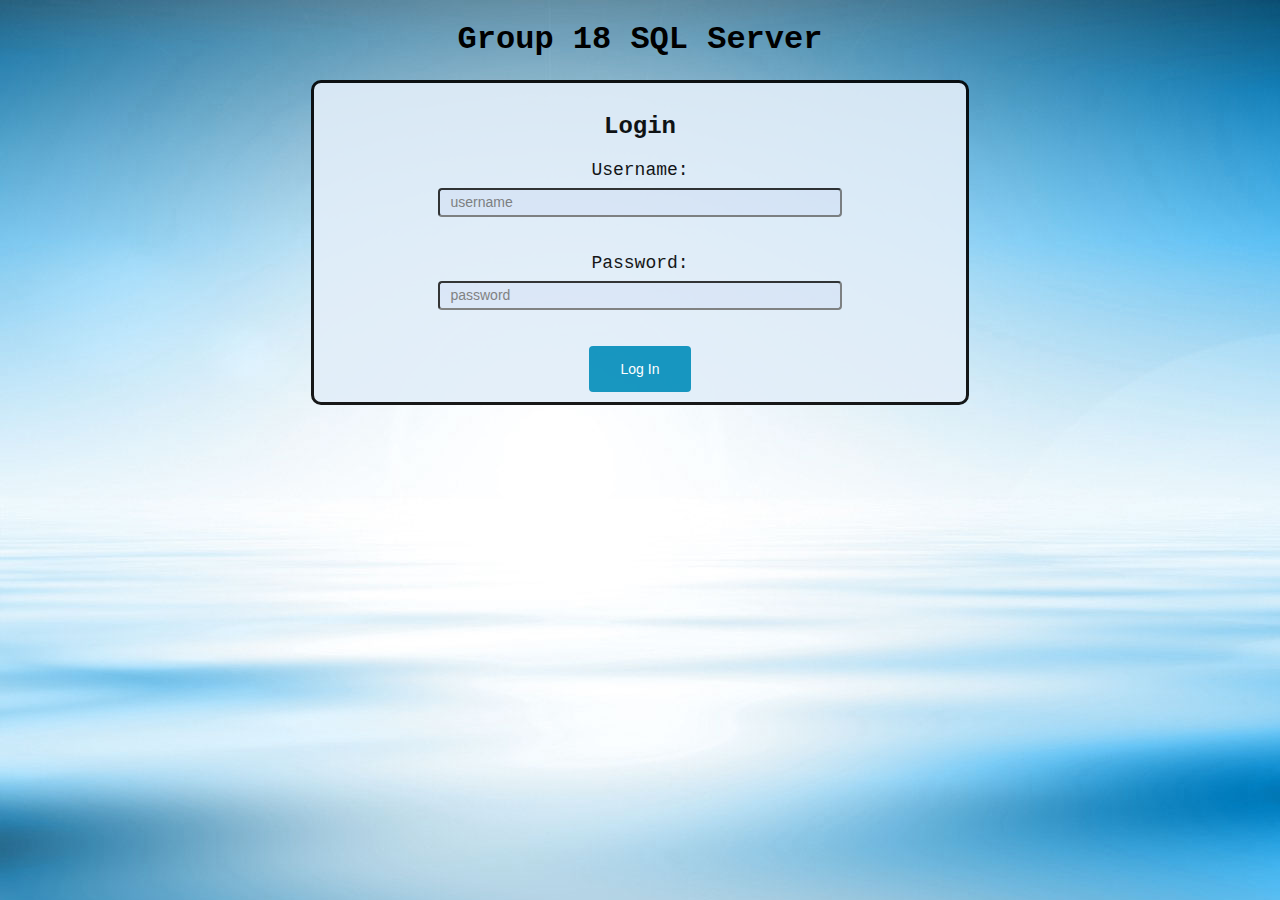
<file: index.html>
<!DOCTYPE html>
<html>
<link href="style.css" rel="stylesheet">
<head>
    <title>SQL Server Login</title>
    <script>
        function validateForm() {
            const username = document.getElementById("username").value;
            const password = document.getElementById("password").value;
            const correctUsername = "cp476";
            const correctPassword = "4v8b3gVScQpwm4CV";

            if (username !== correctUsername || password !== correctPassword) {
                alert("Database Connection Error: Invalid username or password.");
                return false;
            }
        }
    </script>
</head>
<body class="body">
<h1 style="text-align: center;">Group 18 SQL Server</h1>
<div class="login_box">
    <h2 style="text-align: center;font-weight:bold;">Login</h2>
    <form style="text-align: center;" action="db_config.php" method="POST" onsubmit="return validateForm();">
        <label for="username" style="font-size: 18px;">Username:</label><br>
        <input class="login_input" type="text" name="username" id="username" placeholder="username" required>
        <br><br>
        <label for="password" style="font-size: 18px;">Password:</label><br>
        <input class="login_input" type="password" name="password" id="password" placeholder="password" required>
        <br><br>
        <button class="login_button" type="submit">Log In</button>
    </form>
</div>
</body>
</html>
</file>
<file: style.css>
.login_button{
    background-color: #008CBA;
    border: none;
    color: white;
    padding: 15px 32px;
    text-align: center;
    text-decoration: none;
    display: inline-block;
    font-size: 14px;
    cursor: pointer;
    border-radius: 4px;
}

.login_box{
    width: 50%;
    border: solid;
    padding: 10px;
    margin: auto;
    background-color: rgb(226, 238, 249);
    border-radius: 10px;
    opacity: 0.9;
}

.body{
    font-family: 'Courier New', monospace;
    background-image: url('background_img.jpg');
}

.login_input{
    margin: auto;
    display: block;
    height: 25px;
    width: 60%;
    background-color: rgba(118, 127, 228, 0.07);
    border-radius: 4px;
    padding: 0 10px;
    margin-top: 8px;
    font-size: 14px;
    font-weight: 300;
}

.upload_button{
    background-color: #008CBA;
    border: none;
    color: white;
    padding: 15px 32px;
    text-align: center;
    text-decoration: none;
    display: inline-block;
    font-size: 12px;
    cursor: pointer;
    border-radius: 4px;
}

.upload_box{
    width: 80%;
    border: solid;
    padding: 10px;
    margin: auto;
    background-color: rgb(226, 238, 249);
    border-radius: 10px;
    opacity: 0.9;
}

.student_table{
    width: 80%;
    border: solid;
    padding: 10px;
    margin: auto;
    background-color: rgb(226, 238, 249);
    border-radius: 10px;
    opacity: 0.9;
}

.student_table th{
    background-color: #9be0f7;
}

.student_table td{
    background-color: #c8e7f2;
}

.table_buttons{
    background-color: #008CBA;
    border: none;
    color: white;
    padding: 15px 32px;
    text-align: center;
    text-decoration: none;
    display: inline-block;
    font-size: 12px;
    cursor: pointer;
    border-radius: 4px;
}

input[type="file" i]{
    background-color: #008CBA;
    border: none;
    color: white;
    padding: 12px 30px;
    text-align: center;
    text-decoration: none;
    display: inline-block;
    font-size: 10px;
    cursor: pointer;
    border-radius: 4px;
}
</file>
